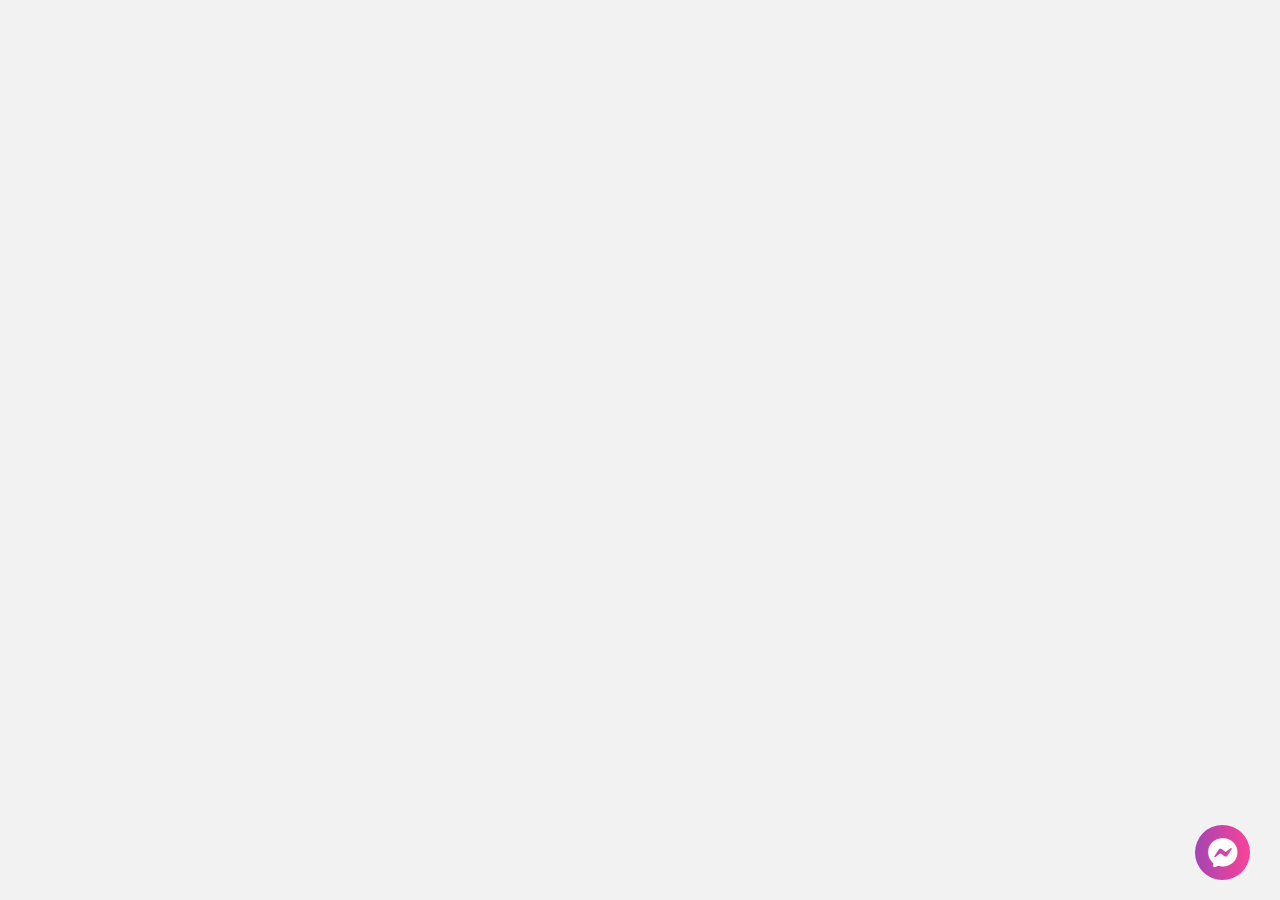
<file: form-chat/index.html>
<!DOCTYPE html>
<!-- Created By Wise Coding Bootcamp -->
<html lang="en" dir="ltr">
  <head>
    <meta charset="utf-8" />
    <title>Responsive Chat Box Design | Wise Coding Bootcamp</title>
    <link rel="stylesheet" href="./style.css" />
    <link
      rel="stylesheet"
      href="https://cdnjs.cloudflare.com/ajax/libs/font-awesome/5.15.3/css/all.min.css"
    />
    <meta name="viewport" content="width=device-width, initial-scale=1.0" />
  </head>
  <body>
    <input type="checkbox" id="click" />
    <label for="click">
      <i class="fab fa-facebook-messenger"></i>
      <i class="fas fa-times"></i>
    </label>
    <div class="wrapper">
      <div class="head-text">Let's chat? - Online</div>
      <div class="chat-box">
        <div class="desc-text">
          Please fill out the form below to start chatting with the next
          available agent.
        </div>
        <form action="#">
          <div class="field">
            <input type="text" placeholder="Your Name" required />
          </div>
          <div class="field">
            <input type="email" placeholder="Email Address" required />
          </div>
          <div class="field textarea">
            <textarea
              cols="30"
              rows="10"
              placeholder="Explain your queries.."
              required
            ></textarea>
          </div>
          <div class="field">
            <button type="submit">Start Chat</button>
          </div>
        </form>
      </div>
    </div>
  </body>
</html>
</file>
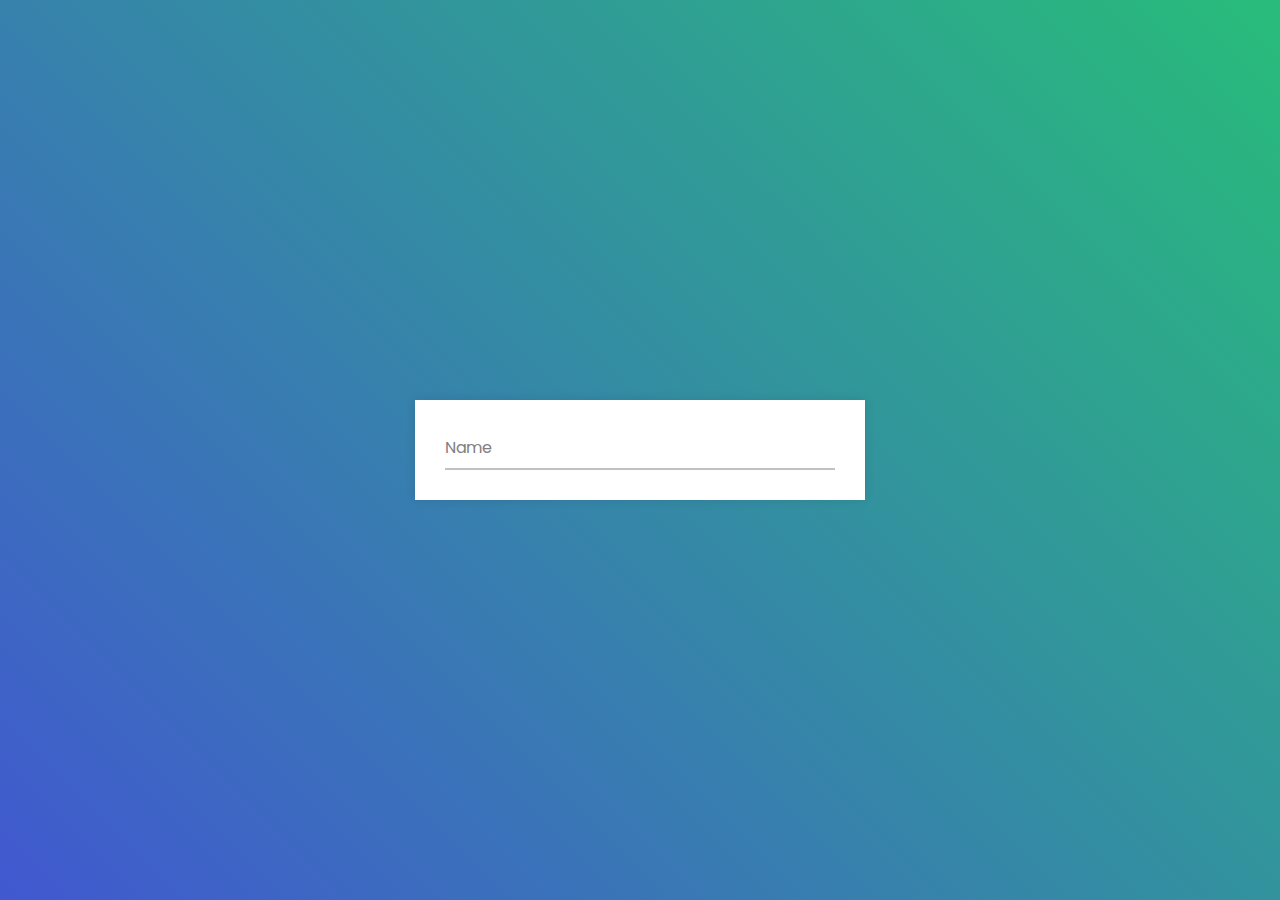
<file: input-animation/index.html>
<!DOCTYPE html>
<!-- Created By Wise Coding Bootcamp -->
<html lang="en" dir="ltr">
  <head>
    <meta charset="utf-8" />
    <title>Input Animation | Wise Coding Bootcamp</title>
    <link rel="stylesheet" href="./style.css" />
  </head>
  <body>
    <div class="wrapper">
      <div class="input-data">
        <input type="text" required />
        <div class="underline"></div>
        <label>Name</label>
      </div>
    </div>
  </body>
</html>
</file>
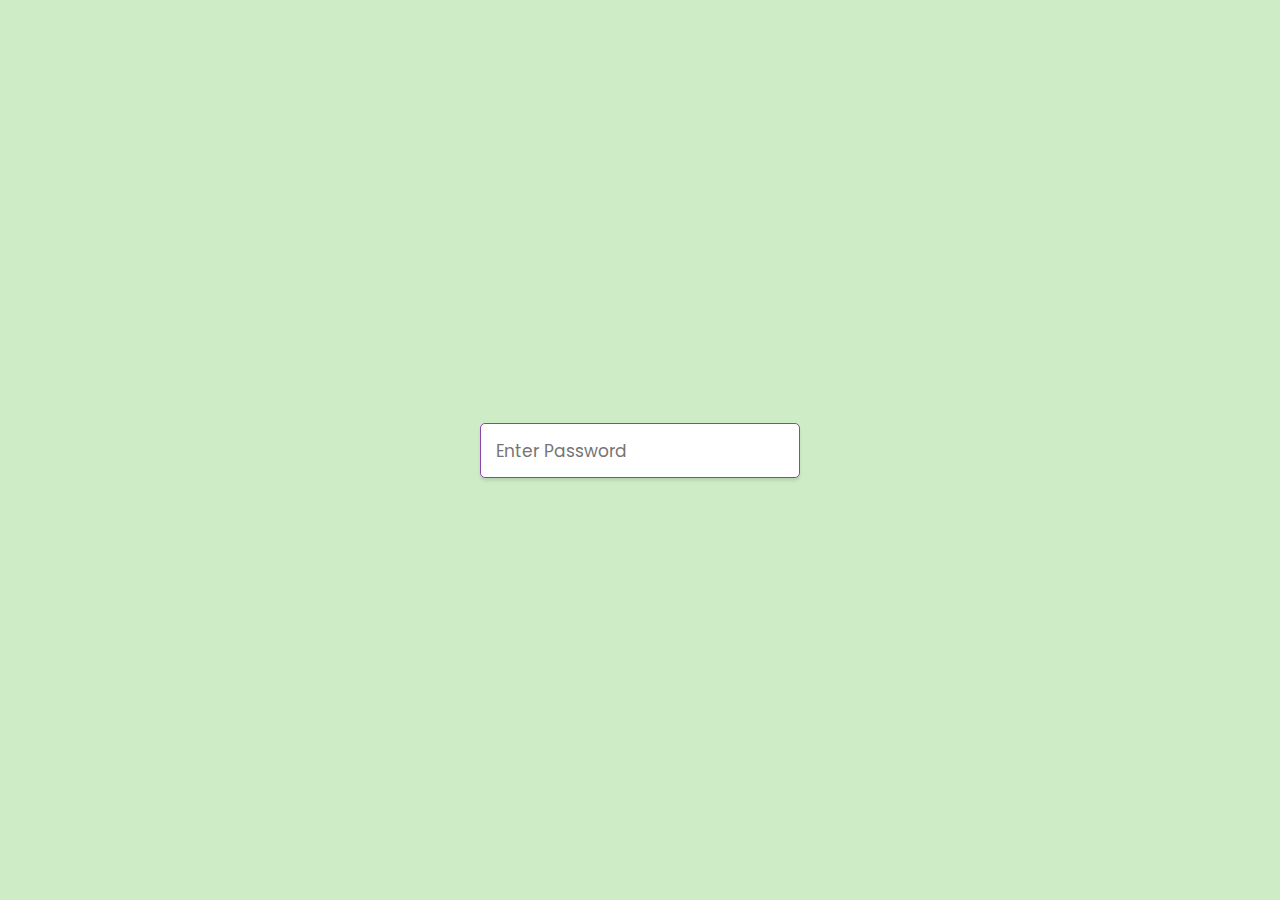
<file: input-password/index.html>
<!DOCTYPE html>
<!-- Created By Wise Coding Bootcamp -->
<html lang="en" dir="ltr">
  <head>
    <meta charset="utf-8" />
    <title>Password Show or Hide Toggle | Wise Coding Bootcamp</title>
    <link rel="stylesheet" href="style.css" />
    <link
      rel="stylesheet"
      href="https://cdnjs.cloudflare.com/ajax/libs/font-awesome/5.15.3/css/all.min.css"
    />
  </head>
  <body>
    <div class="wrapper">
      <input type="password" placeholder="Enter Password" required />
      <span class="show-btn"><i class="fas fa-eye"></i></span>
    </div>
    <script>
      const passwordField = document.querySelector("input");
      const showButton = document.querySelector("span i");
      showButton.onclick = () => {
        if (passwordField.type === "password") {
          passwordField.type = "text";
          showButton.classList.add("hide-btn");
        } else {
          passwordField.type = "password";
          showButton.classList.remove("hide-btn");
        }
      };
    </script>
  </body>
</html>
</file>
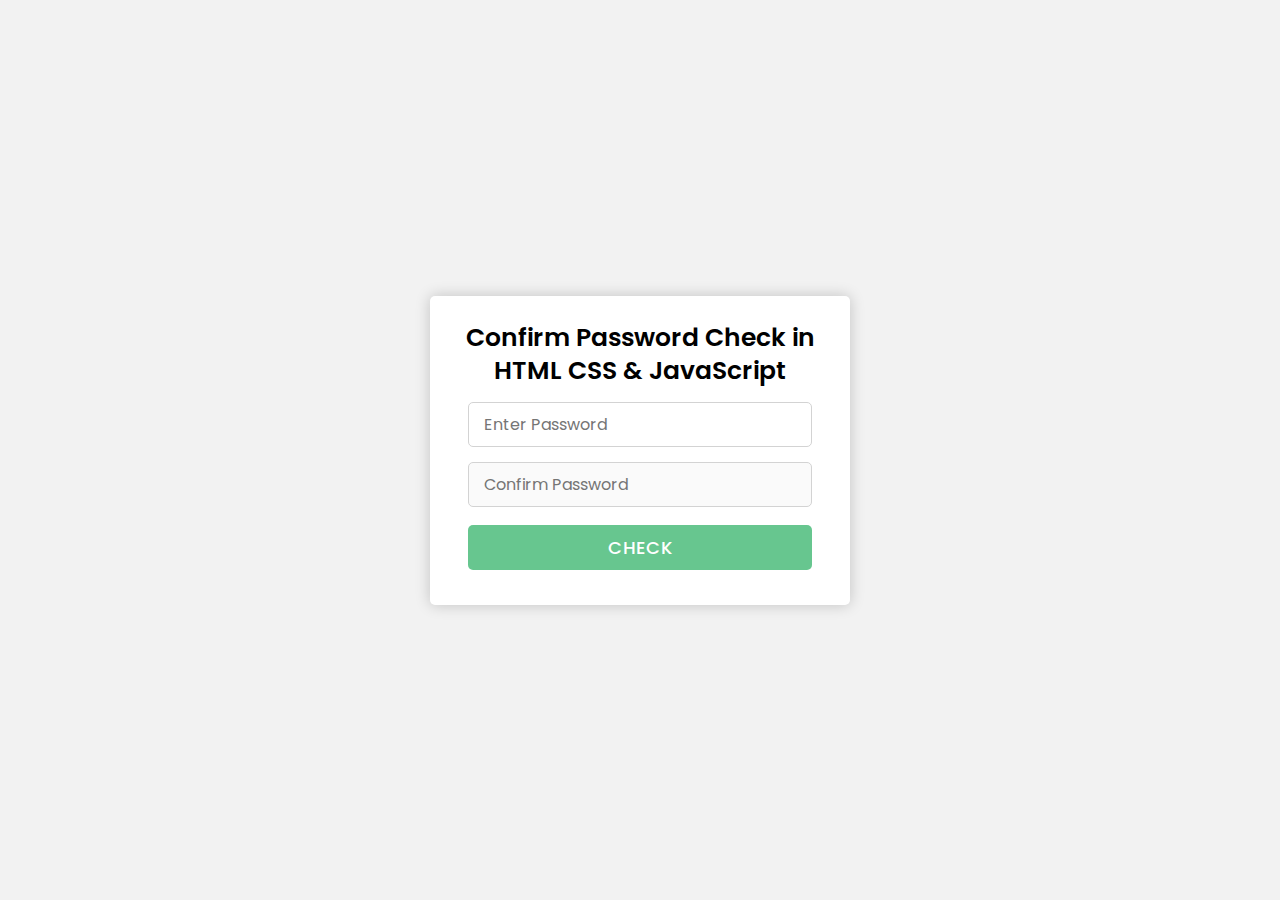
<file: login-form-validation/index.html>
<!DOCTYPE html>
<!-- Created By Wise Coding Bootcamp -->
<html lang="en" dir="ltr">
  <head>
    <meta charset="utf-8" />
    <title>Confirm Password Check | Wise Coding Bootcamp</title>
    <link rel="stylesheet" href="./style.css" />
  </head>
  <body>
    <div class="container">
      <header>Confirm Password Check in <br />HTML CSS & JavaScript</header>
      <form action="#">
        <div class="error-text"></div>
        <div class="field">
          <input
            onkeyup="active()"
            id="pswrd_1"
            type="password"
            placeholder="Enter Password"
          />
        </div>
        <div class="field">
          <input
            onkeyup="active_2()"
            id="pswrd_2"
            disabled
            type="password"
            placeholder="Confirm Password"
          />
          <div class="show">SHOW</div>
        </div>
        <button disabled>Check</button>
      </form>
    </div>
    <script>
      const pswrd_1 = document.querySelector("#pswrd_1");
      const pswrd_2 = document.querySelector("#pswrd_2");
      const errorText = document.querySelector(".error-text");
      const showBtn = document.querySelector(".show");
      const btn = document.querySelector("button");
      function active() {
        if (pswrd_1.value.length >= 6) {
          btn.removeAttribute("disabled", "");
          btn.classList.add("active");
          pswrd_2.removeAttribute("disabled", "");
        } else {
          btn.setAttribute("disabled", "");
          btn.classList.remove("active");
          pswrd_2.setAttribute("disabled", "");
        }
      }
      btn.onclick = function () {
        if (pswrd_1.value != pswrd_2.value) {
          errorText.style.display = "block";
          errorText.classList.remove("matched");
          errorText.textContent = "Error! Confirm Password Not Match";
          return false;
        } else {
          errorText.style.display = "block";
          errorText.classList.add("matched");
          errorText.textContent = "Nice! Confirm Password Matched";
          return false;
        }
      };
      function active_2() {
        if (pswrd_2.value != "") {
          showBtn.style.display = "block";
          showBtn.onclick = function () {
            if (pswrd_1.type == "password" && pswrd_2.type == "password") {
              pswrd_1.type = "text";
              pswrd_2.type = "text";
              this.textContent = "Hide";
              this.classList.add("active");
            } else {
              pswrd_1.type = "password";
              pswrd_2.type = "password";
              this.textContent = "Show";
              this.classList.remove("active");
            }
          };
        } else {
          showBtn.style.display = "none";
        }
      }
    </script>
  </body>
</html>
</file>
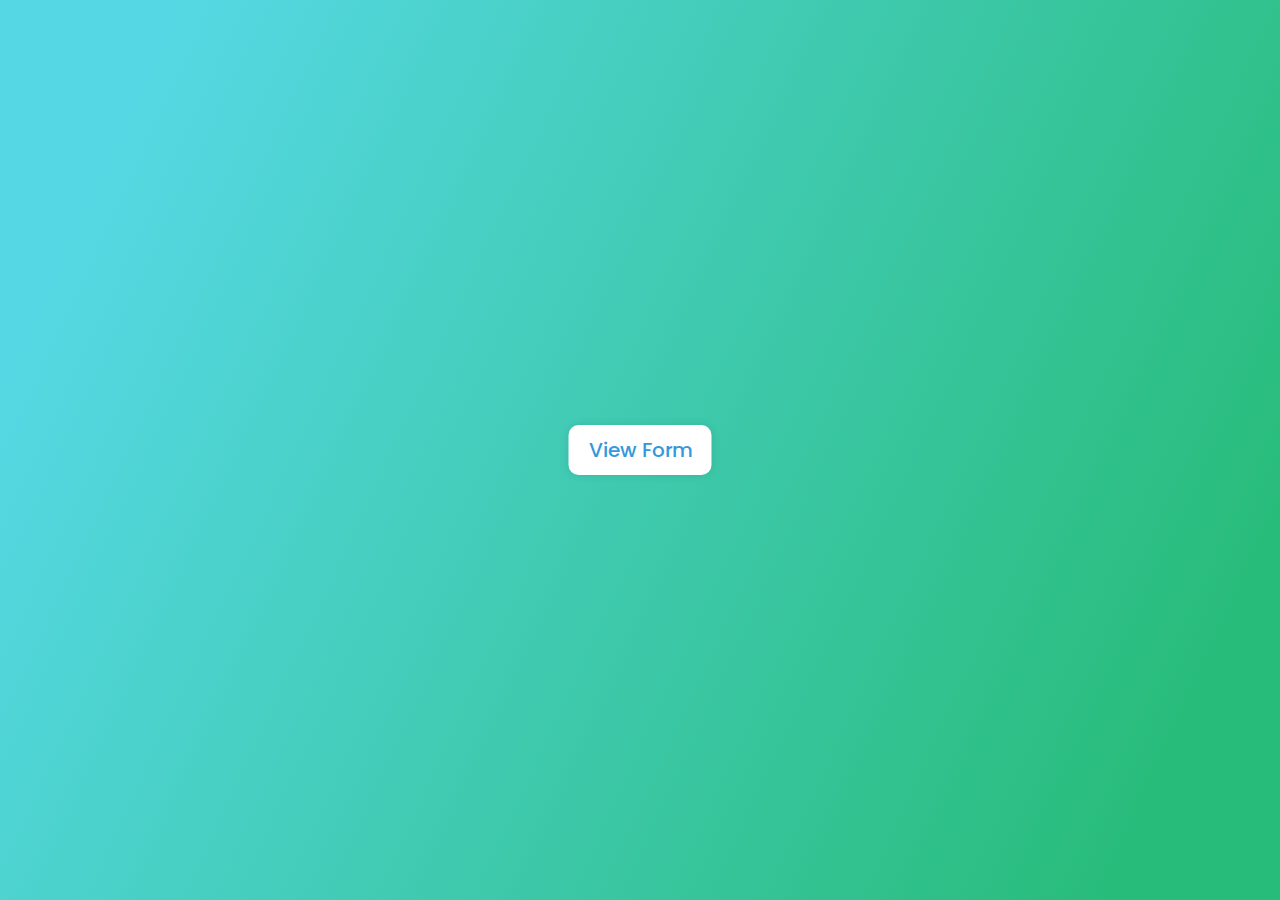
<file: login-form/index.html>
<!DOCTYPE html>
<!-- Created By Wise Coding Bootcamp -->
<html lang="en" dir="ltr">
  <head>
    <meta charset="utf-8" />
    <title>Popup Login Form Design | Wise Coding Bootcamp</title>
    <link rel="stylesheet" href="./style.css" />
    <link
      rel="stylesheet"
      href="https://cdnjs.cloudflare.com/ajax/libs/font-awesome/5.15.3/css/all.min.css"
    />
  </head>
  <body>
    <div class="center">
      <input type="checkbox" id="show" />
      <label for="show" class="show-btn">View Form</label>
      <div class="container">
        <label for="show" class="close-btn fas fa-times" title="close"></label>
        <div class="text">Login Form</div>
        <form action="#">
          <div class="data">
            <label>Email or Phone</label>
            <input type="text" required />
          </div>
          <div class="data">
            <label>Password</label>
            <input type="password" required />
          </div>
          <div class="forgot-pass">
            <a href="#">Forgot Password?</a>
          </div>
          <div class="btn">
            <div class="inner"></div>
            <button type="submit">login</button>
          </div>
          <div class="signup-link">
            Not a member? <a href="#">Signup now</a>
          </div>
        </form>
      </div>
    </div>
  </body>
</html>
</file>
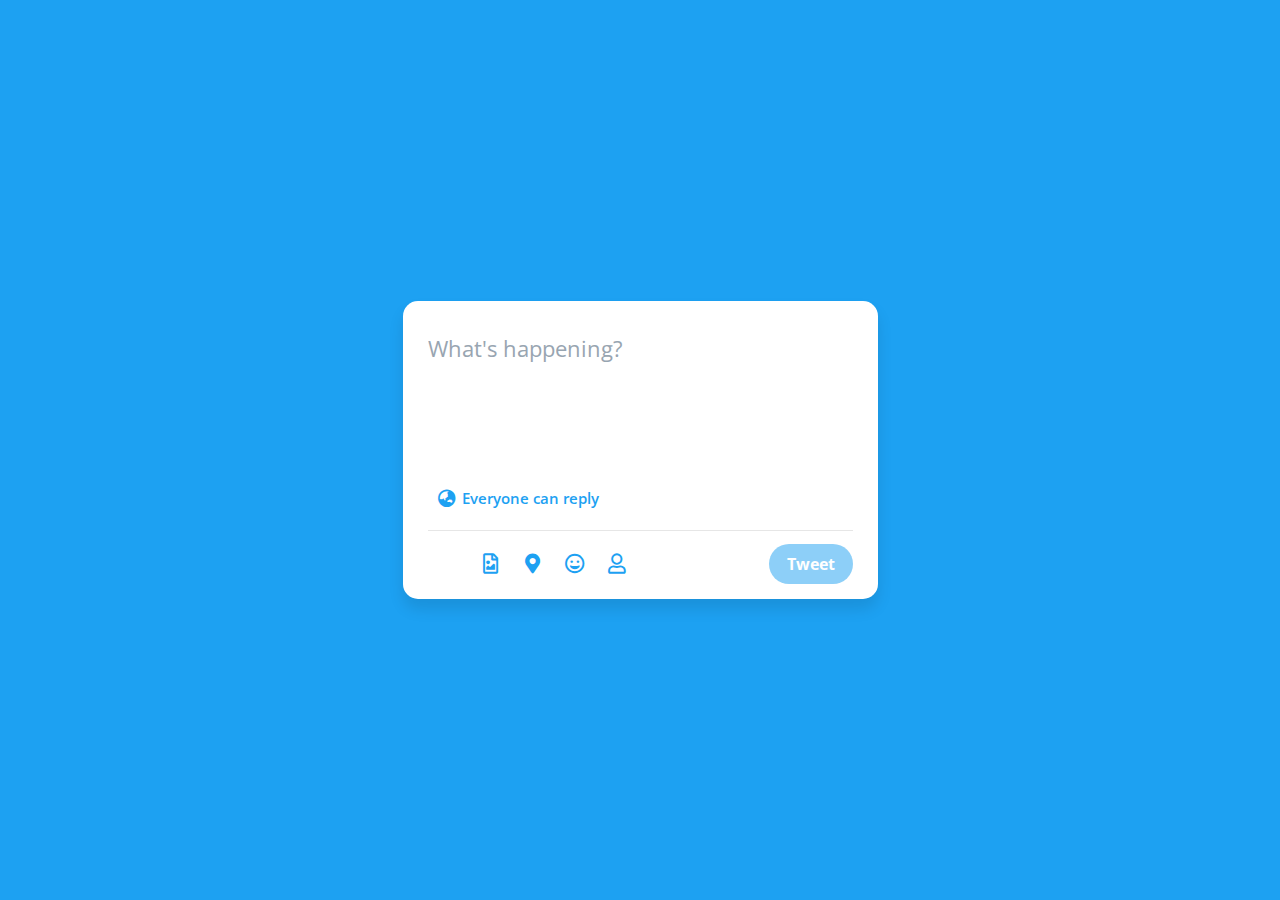
<file: twitter-input/index.html>
<!DOCTYPE html>
<!-- Created By Wise Coding Bootcamp -->
<html lang="en">
  <head>
    <meta charset="UTF-8" />
    <meta name="viewport" content="width=device-width, initial-scale=1.0" />
    <title>Twitter Tweet Box UI Design | Wise Coding Bootcamp</title>
    <link rel="stylesheet" href="style.css" />
    <link
      rel="stylesheet"
      href="https://unicons.iconscout.com/release/v3.0.6/css/line.css"
    />
    <link
      rel="stylesheet"
      href="https://cdnjs.cloudflare.com/ajax/libs/font-awesome/5.15.3/css/all.min.css"
    />
  </head>
  <body>
    <div class="wrapper">
      <div class="input-box">
        <div class="tweet-area">
          <span class="placeholder">What's happening?</span>
          <div
            class="input editable"
            contenteditable="true"
            spellcheck="false"
          ></div>
          <div
            class="input readonly"
            contenteditable="true"
            spellcheck="false"
          ></div>
        </div>
        <div class="privacy">
          <i class="fas fa-globe-asia"></i>
          <span>Everyone can reply</span>
        </div>
      </div>
      <div class="bottom">
        <ul class="icons">
          <li><i class="uil uil-capture"></i></li>
          <li><i class="far fa-file-image"></i></li>
          <li><i class="fas fa-map-marker-alt"></i></li>
          <li><i class="far fa-grin"></i></li>
          <li><i class="far fa-user"></i></li>
        </ul>
        <div class="content">
          <span class="counter">100</span>
          <button>Tweet</button>
        </div>
      </div>
    </div>

    <script src="./index.js"></script>
  </body>
</html>
</file>
<file: form-chat/style.css>
@import url('https://fonts.googleapis.com/css?family=Poppins:400,500,600,700&display=swap');
*{
  margin: 0;
  padding: 0;
  box-sizing: border-box;
  font-family: 'Poppins', sans-serif;
}
body{
  overflow: hidden;
  background: #f2f2f2;
}
#click{
  display: none;
}
label{
  position: absolute;
  right: 30px;
  bottom: 20px;
  height: 55px;
  width: 55px;
  background: -webkit-linear-gradient(left, #a445b2, #fa4299);
  text-align: center;
  line-height: 55px;
  border-radius: 50px;
  font-size: 30px;
  color: #fff;
  cursor: pointer;
}
label i{
  position: absolute;
  top: 50%;
  left: 50%;
  transform: translate(-50%, -50%);
  transition: all 0.4s ease;
}
label i.fas{
  opacity: 0;
  pointer-events: none;
}
#click:checked ~ label i.fas{
  opacity: 1;
  pointer-events: auto;
  transform: translate(-50%, -50%) rotate(180deg);
}
#click:checked ~ label i.fab{
  opacity: 0;
  pointer-events: none;
  transform: translate(-50%, -50%) rotate(180deg);
}
.wrapper{
  position: absolute;
  right: 30px;
  bottom: 0px;
  max-width: 400px;
  background: #fff;
  border-radius: 15px;
  box-shadow: 0px 15px 20px rgba(0,0,0,0.1);
  opacity: 0;
  pointer-events: none;
  transition: all 0.6s cubic-bezier(0.68,-0.55,0.265,1.55);
}
#click:checked ~ .wrapper{
  opacity: 1;
  bottom: 85px;
  pointer-events: auto;
}
.wrapper .head-text{
  line-height: 60px;
  color: #fff;
  border-radius: 15px 15px 0 0;
  padding: 0 20px;
  font-weight: 500;
  font-size: 20px;
  background: -webkit-linear-gradient(left, #a445b2, #fa4299);
}
.wrapper .chat-box{
  padding: 20px;
  width: 100%;
}
.chat-box .desc-text{
  color: #515365;
  text-align: center;
  line-height: 25px;
  font-size: 17px;
  font-weight: 500;
}
.chat-box form{
  padding: 10px 15px;
  margin: 20px 0;
  border-radius: 25px;
  border: 1px solid lightgrey;
}
.chat-box form .field{
  height: 50px;
  width: 100%;
  margin-top: 20px;
}
.chat-box form .field:last-child{
  margin-bottom: 15px;
}
form .field input,
form .field button,
form .textarea textarea{
  width: 100%;
  height: 100%;
  padding-left: 20px;
  border: 1px solid lightgrey;
  outline: none;
  border-radius: 25px;
  font-size: 16px;
  transition: all 0.3s ease;
}
form .field input:focus,
form .textarea textarea:focus{
  border-color: #fc83bb;
}
form .field input::placeholder,
form .textarea textarea::placeholder{
  color: silver;
  transition: all 0.3s ease;
}
form .field input:focus::placeholder,
form .textarea textarea:focus::placeholder{
  color: lightgrey;
}
.chat-box form .textarea{
  height: 70px;
  width: 100%;
}
.chat-box form .textarea textarea{
  height: 100%;
  border-radius: 50px;
  resize: none;
  padding: 15px 20px;
  font-size: 16px;
}
.chat-box form .field button{
  border: none;
  outline: none;
  cursor: pointer;
  color: #fff;
  font-size: 18px;
  font-weight: 500;
  background: -webkit-linear-gradient(left, #a445b2, #fa4299);
  transition: all 0.3s ease;
}
.chat-box form .field button:active{
  transform: scale(0.97);
}
</file>
<file: input-animation/style.css>
@import url('https://fonts.googleapis.com/css?family=Poppins:400,500,600,700&display=swap');
*{
  margin: 0;
  padding: 0;
  outline: none;
  box-sizing: border-box;
  font-family: 'Poppins', sans-serif;
}
body{
  display: flex;
  align-items: center;
  justify-content: center;
  min-height: 100vh;
  background: linear-gradient(-135deg, #28bc7a, #4158d0);
}
.wrapper{
  width: 450px;
  background: #fff;
  padding: 30px;
  box-shadow: 0px 0px 10px rgba(0,0,0,0.1);
}
.wrapper .input-data{
  height: 40px;
  width: 100%;
  position: relative;
}
.wrapper .input-data input{
  height: 100%;
  width: 100%;
  border: none;
  font-size: 17px;
  border-bottom: 2px solid silver;
}
.input-data input:focus ~ label,
.input-data input:valid ~ label{
  transform: translateY(-20px);
  font-size: 15px;
  color: #4158d0;
}
.wrapper .input-data label{
  position: absolute;
  bottom: 10px;
  left: 0;
  color: grey;
  pointer-events: none;
  transition: all 0.3s ease;
}
.input-data .underline{
  position: absolute;
  height: 2px;
  width: 100%;
  bottom: 0;
}
.input-data .underline:before{
  position: absolute;
  content: "";
  height: 100%;
  width: 100%;
  background: #4158d0;
  transform: scaleX(0);
  transform-origin: center;
  transition: transform 0.3s ease;
}
.input-data input:focus ~ .underline:before,
.input-data input:valid ~ .underline:before{
  transform: scaleX(1);
}
</file>
<file: input-password/style.css>
@import url('https://fonts.googleapis.com/css?family=Poppins:400,500,600,700&display=swap');
*{
  margin: 0;
  padding: 0;
  box-sizing: border-box;
  font-family: 'Poppins', sans-serif;
}
html,body{
  display: grid;
  height: 100%;
  place-items: center;
  background: #CEEDC7;
}
.wrapper{
  position: relative;
  height: 55px;
  width: 320px;
  border-radius: 5px;
  box-shadow: 0px 3px 3px rgba(0,0,0,0.1);
}
.wrapper input{
  width: 100%;
  height: 100%;
  border: 1px solid #8e44ad;
  padding-left: 15px;
  font-size: 18px;
  outline: none;
  border-radius: 5px;
}
.wrapper input::placeholder{
  font-size: 17px;
}
.wrapper span{
  position: absolute;
  right: 15px;
  top: 50%;
  transform: translateY(-50%);
  font-size: 20px;
  color: #62B6B7;
  cursor: pointer;
  display: none;
}
.wrapper input:valid ~ span{
  display: block;
}
.wrapper span i.hide-btn::before{
  content: "\f070";
}
</file>
<file: login-form-validation/style.css>
@import url('https://fonts.googleapis.com/css?family=Poppins:400,500,600,700&display=swap');
*{
  margin: 0;
  padding: 0;
  box-sizing: border-box;
  font-family: 'Poppins', sans-serif;
}
html,body{
  display: grid;
  height: 100%;
  place-items: center;
  text-align: center;
  background: #f2f2f2;
}
.container{
  background: #fff;
  padding: 20px 30px;
  width: 420px;
  border-radius: 5px;
  box-shadow: 0 0 15px rgba(0,0,0,0.2);
}
.container header{
  padding-top: 5px;
  font-size: 25px;
  font-weight: 600;
  line-height: 33px;
}
.container form{
  margin: 5px 8px;
}
.container form .error-text{
  background: #F8D7DA;
  padding: 8px 0;
  border-radius: 5px;
  color: #8B3E46;
  border: 1px solid #F5C6CB;
  display: none;
}
.container form .error-text.matched{
  background: #D4EDDA;
  color: #588C64;
  border-color: #C3E6CB;
}
.container form .field{
  width: 100%;
  height: 45px;
  display: flex;
  margin: 15px 0;
  position: relative;
}
form .field input{
  width: 100%;
  height: 100%;
  border: 1px solid lightgrey;
  padding-left: 15px;
  outline: none;
  border-radius: 5px;
  font-size: 17px;
  transition: all 0.3s;
}
form .field input::placeholder{
  font-size: 16px;
}
form .field input:focus{
  border-color: #27ae60;
  box-shadow: inset 0 0 3px #2fd072;
}
form .field .show{
  position: absolute;
  right: 10px;
  top: 50%;
  transform: translateY(-50%);
  font-size: 14px;
  font-weight: 600;
  user-select: none;
  cursor: pointer;
  display: none;
}
form .field .show.active{
  color: #27ae60;
}
form button{
  width: 100%;
  height: 45px;
  margin: 3px 0 10px 0;
  border: none;
  outline: none;
  background: #27ae60;
  border-radius: 5px;
  color: #fff;
  font-size: 18px;
  font-weight: 500;
  letter-spacing: 1px;
  text-transform: uppercase;
  cursor: no-drop;
  opacity: 0.7;
}
form button.active{
  cursor: pointer;
  opacity: 1;
  transition: all 0.3s;
}
form button.active:hover{
  background: #219150;
}
</file>
<file: login-form/style.css>
@import url('https://fonts.googleapis.com/css?family=Poppins:400,500,600,700&display=swap');
*{
  margin: 0;
  padding: 0;
  outline: none;
  box-sizing: border-box;
  font-family: 'Poppins', sans-serif;
}
body{
  height: 100vh;
  width: 100%;
  background: linear-gradient(115deg, #56d8e4 10%, #28bc7a 90%);
}
.show-btn{
  background: #fff;
  padding: 10px 20px;
  font-size: 20px;
  font-weight: 500;
  color: #3498db;
  cursor: pointer;
  box-shadow: 0px 0px 10px rgba(0,0,0,0.1);
	border-radius: 10px;
}
.show-btn, .container{
  position: absolute;
  top: 50%;
  left: 50%;
  transform: translate(-50%, -50%);
}
input[type="checkbox"]{
  display: none;
}
.container{
  display: none;
  background: #fff;
  width: 410px;
  padding: 30px;
  box-shadow: 0 0 8px rgba(0,0,0,0.1);
	border-radius: 10px;
}
#show:checked ~ .container{
  display: block;
}
.container .close-btn{
  position: absolute;
  right: 20px;
  top: 15px;
  font-size: 18px;
  cursor: pointer;
}
.container .close-btn:hover{
  color: #3498db;
}
.container .text{
  font-size: 35px;
  font-weight: 600;
  text-align: center;
}
.container form{
  margin-top: -20px;
}
.container form .data{
  height: 45px;
  width: 100%;
  margin: 40px 0;
}
form .data label{
  font-size: 18px;
}
form .data input{
  height: 100%;
  width: 100%;
  padding-left: 10px;
  font-size: 17px;
  border: 1px solid silver;
}
form .data input:focus{
  border-color: #3498db;
  border-bottom-width: 2px;
}
form .forgot-pass{
  margin-top: -8px;
}
form .forgot-pass a{
  color: #3498db;
  text-decoration: none;
}
form .forgot-pass a:hover{
  text-decoration: underline;
}
form .btn{
  margin: 30px 0;
  height: 45px;
  width: 100%;
  position: relative;
  overflow: hidden;
}
form .btn .inner{
  height: 100%;
  width: 300%;
  position: absolute;
  left: -100%;
  z-index: -1;
  background: -webkit-linear-gradient(right, #56d8e4, #29be3a, #56d8e4, #17ca3e);
  transition: all 0.4s;
}
form .btn:hover .inner{
  left: 0;
}
form .btn button{
  height: 100%;
  width: 100%;
  background: none;
  border: none;
  color: #fff;
  font-size: 18px;
  font-weight: 500;
  text-transform: uppercase;
  letter-spacing: 1px;
  cursor: pointer;
}
form .signup-link{
  text-align: center;
}
form .signup-link a{
  color: #3498db;
  text-decoration: none;
}
form .signup-link a:hover{
  text-decoration: underline;
}
</file>
<file: twitter-input/style.css>
@import url('https://fonts.googleapis.com/css2?family=Open+Sans:wght@400;600;700&display=swap');
*{
  margin: 0;
  padding: 0;
  box-sizing: border-box;
  font-family: 'Open Sans', sans-serif;
}
body{
  display: flex;
  align-items: center;
  justify-content: center;
  min-height: 100vh;
  background: #1da1f2;
}
::selection{
  color: #fff;
  background: #1da1f2;
}
.wrapper{
  background: #fff;
  max-width: 475px;
  width: 100%;
  border-radius: 15px;
  padding: 25px 25px 15px 25px;
  box-shadow: 0px 10px 15px rgba(0,0,0,0.1);
}
.input-box{
  padding-top: 10px;
  border-bottom: 1px solid #e6e6e6;
}
.input-box .tweet-area{
  position: relative;
  min-height: 130px;
  max-height: 170px;
  overflow-y: auto;
}
.tweet-area::-webkit-scrollbar{
  width: 0px;
}
.tweet-area .placeholder{
  position: absolute;
  margin-top: -3px;
  font-size: 22px;
  color: #98A5B1;
  pointer-events: none;
}
.tweet-area .input{
  outline: none;
  font-size: 17px;
  min-height: inherit;
  word-wrap: break-word;
  word-break: break-all;
}
.tweet-area .editable{
  position: relative;
  z-index: 5;
}
.tweet-area .readonly{
  position: absolute;
  top: 0;
  left: 0;
  z-index: -1;
  color: transparent;
  background: transparent;
}
.readonly .highlight{
  background: #fd9bb0;
}
.input-box .privacy{
  color: #1da1f2;
  margin: 15px 0;
  display: inline-flex;
  align-items: center;
  padding: 7px 10px;
  border-radius: 50px;
  cursor: pointer;
  transition: background 0.2s ease;
}
.privacy:hover, .icons li:hover{
  background: #e7f5fe;
}
.privacy i{
  font-size: 18px;
}
.privacy span{
  font-size: 15px;
  font-weight: 600;
  margin-left: 7px;
}
.bottom{
  display: flex;
  margin-top: 13px;
  align-items: center;
  justify-content: space-between;
}
.bottom .icons{
  display: inline-flex;
}
.icons li{
  list-style: none;
  color: #1da1f2;
  font-size: 20px;
  margin: 0 2px;
  height: 38px;
  width: 38px;
  cursor: pointer;
  display: flex;
  align-items: center;
  justify-content: center;
  border-radius: 50%;
  transition: background 0.2s ease;
}
.bottom .content{
  display: flex;
  align-items: center;
  justify-content: center;
}
.bottom .counter{
  color: #333;
  display: none;
  font-weight: 500;
  margin-right: 15px;
  padding-right: 15px;
  border-right: 1px solid #aab8c2;
}
.bottom button{
  padding: 9px 18px;
  border: none;
  outline: none;
  border-radius: 50px;
  font-size: 16px;
  font-weight: 700;
  background: #1da1f2;
  color: #fff;
  cursor: pointer;
  opacity: 0.5;
  pointer-events: none;
  transition: background 0.2s ease;
}
.bottom button.active{
  opacity: 1;
  pointer-events: auto;
}
.bottom button:hover{
  background: #0d8bd9;
}
</file>
